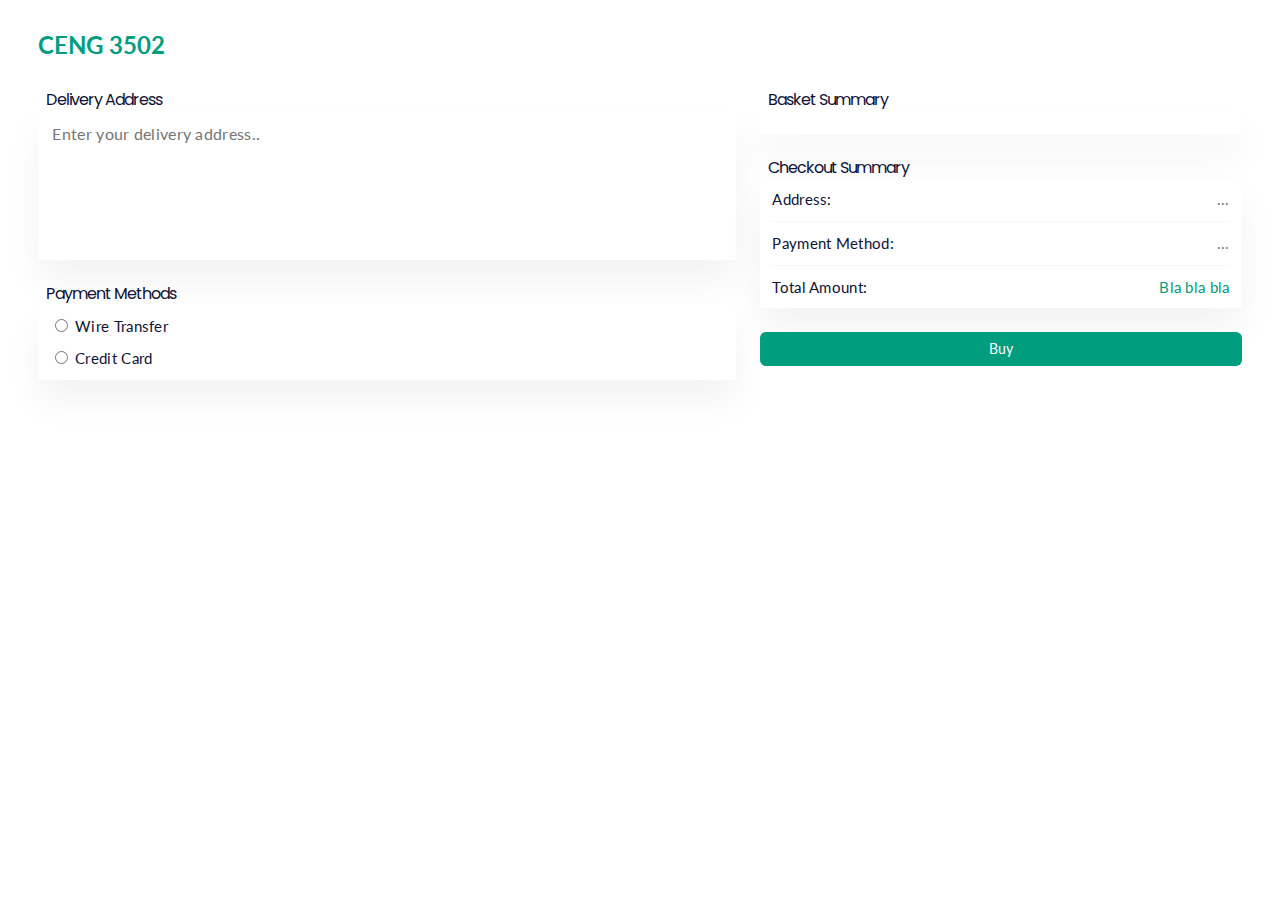
<file: checkout.html>
<!DOCTYPE html>
<html lang="en">
  <head>
    <meta charset="UTF-8" />
    <meta http-equiv="X-UA-Compatible" content="IE=edge" />
    <meta name="viewport" content="width=device-width, initial-scale=1.0" />
    <title>Pure E-commerce</title>

    <!-- Font Awesome -->
    <link
      rel="stylesheet"
      href="https://cdnjs.cloudflare.com/ajax/libs/font-awesome/5.15.3/css/all.min.css"
    />

    <!-- Reset CSS -->
    <link rel="stylesheet" href="./css/reset.css" />
    <!-- Common CSS -->
    <link rel="stylesheet" href="./css/common.css" />
    <!-- Custom CSS -->
    <link rel="stylesheet" href="./css/custom.css" />
    <!-- Checkout CSS -->
    <link rel="stylesheet" href="./css/checkout.css" />
    <!-- Checkout Js -->
    <script src="./js/checkout.js" defer type="module"></script>
  </head>
  <body>
    <header>
      <div class="container d-flex align-center justify-between">
        <div class="logo d-flex align-center">
          <a href="/" class="font-xl font-bold logo">CENG 3502</a>
        </div>
      </div>
    </header>
    <main>
      <div class="container d-flex justify-between">
        <section class="order-summary d-flex f-column">
          <h5 class="section-title">Delivery Address</h5>
          <div class="section address">
            <textarea
              style="height: 100%"
              class="address-input textarea"
              placeholder="Enter your delivery address.."
              data-role="addressInput"
            ></textarea>
          </div>
          <h5 class="section-title">Payment Methods</h5>
          <div class="section payment-methods">
            <div class="radio-buttons">
              <div class="radio-button-item">
                <input
                  type="radio"
                  name="payment-method"
                  value="Wire Transfer"
                  data-role="paymentMethodInput"
                />
                <label for="Wire Transfer">Wire Transfer</label>
              </div>
              <div class="radio-button-item">
                <input
                  type="radio"
                  name="payment-method"
                  value="Credit Card"
                  data-role="paymentMethodInput"
                />
                <label for="Credit Card">Credit Card</label>
              </div>
            </div>
          </div>
        </section>
        <section class="checkout-summary">
          <h5 class="section-title">Basket Summary</h5>
          <div class="section basket-content"></div>
          <h5 class="section-title">Checkout Summary</h5>
          <div class="section checkout-content">
            <div class="section-cell d-flex justify-between">
              <p class="summary-title">Address:</p>
              <p data-role="address" class="summary-content">...</p>
            </div>
            <div class="section-cell d-flex justify-between">
              <p class="summary-title">Payment Method:</p>
              <p class="summary-content" data-role="paymentMethod">...</p>
            </div>
            <div class="section-cell d-flex justify-between">
              <p class="summary-title">Total Amount:</p>
              <p
                data-role="totalAmount"
                class="summary-content"
                style="color: var(--color-primary)"
              >
                Bla bla bla
              </p>
            </div>
          </div>
          <button class="button button-primary" style="width: 100%">Buy</button>
        </section>
      </div>
    </main>
  </body>
</html>
</file>
<file: css/common.css>
@import url("https://fonts.googleapis.com/css2?family=Poppins:wght@400;600;700&display=swap");
@import url("https://fonts.googleapis.com/css2?family=Lato&display=swap");

:root {
  --color-black: rgb(13, 17, 54);
  --color-gray: rgb(119, 121, 140);
  --color-gray-light: rgb(247, 247, 247);
  --color-white: rgba(255, 255, 255);
  --color-primary: rgb(0, 158, 127);
  --color-secondary: rgb(0, 102, 82);

  --font-size-s: 12px;
  --font-size-m: 14px;
  --font-size-l: 18px;
  --font-size-xl: 24px;

  --font-weight-normal: 400;
  --font-weight-semi: 500;
  --font-weight-bold: 700;

  --border-radius: 6px;

  --box-shadow: 0px 21px 36px rgb(0 0 0 / 5%);
}

* {
  box-sizing: border-box;
}

html {
  scroll-behavior: smooth;
}

body {
  font-size: 15px;
  background-color: var(--color-white);
}

h1,
h2,
h3,
h4,
h5,
h6 {
  font-family: "Poppins", -apple-system, BlinkMacSystemFont, "Segoe UI", Roboto,
    Oxygen, Ubuntu, Cantarell, "Open Sans", "Helvetica Neue", sans-serif;
}

p,
a,
button,
input,
textarea,
label {
  font-family: "Lato", -apple-system, BlinkMacSystemFont, "Segoe UI", Roboto,
    Oxygen, Ubuntu, Cantarell, "Open Sans", "Helvetica Neue", sans-serif;
}

button,
input,
p,
button,
input,
form,
textarea,
label {
  line-height: 1.25em;
  color: var(--color-black);
  letter-spacing: 0.3px;
}

h1,
h2,
h3,
h4,
h5,
h6 {
  line-height: 1.25em;
  color: var(--color-black);
  letter-spacing: -1px;
}

img {
  display: block;
}

a {
  text-decoration: none;
}

.container {
  margin: 0 auto;
  max-width: 94%;
}

/** Pre ready classes */

.font-s {
  font-size: var(--font-size-s);
}

.font-m {
  font-size: var(--font-size-m);
}

.font-l {
  font-size: var(--font-size-l);
}

.font-xl {
  font-size: var(--font-size-xl);
}

.font-bold {
  font-weight: 700;
}

.font-normal {
  font-weight: 400;
}

.d-flex {
  display: flex;
}

.f-column {
  flex-direction: column;
}

.f-row {
  flex-direction: row;
}

.justify-center {
  justify-content: center;
}

.justify-between {
  justify-content: space-between;
}

.justify-start {
  justify-content: flex-start;
}

.justify-end {
  justify-content: flex-end;
}

.align-center {
  align-items: center;
}

.align-between {
  align-items: space-between;
}

.align-start {
  align-items: flex-start;
}

.align-end {
  align-items: flex-end;
}

.align-stretch {
  align-items: stretch;
}

.mr-1 {
  margin-right: 4px;
}

.mr-2 {
  margin-right: 6px;
}

.mr-3 {
  margin-right: 8px;
}

.ml-1 {
  margin-left: 4px;
}

.mt-1 {
  margin-top: 4px;
}

.mt-3 {
  margin-top: 8px;
}

.mb-1 {
  margin-bottom: 4px;
}

.mb-2 {
  margin-bottom: 6px;
}

.mb-3 {
  margin-bottom: 8px;
}

.mx-1 {
  margin-left: 4px;
  margin-right: 4px;
}

.mx-2 {
  margin-left: 8px;
  margin-right: 8px;
}

.my-1 {
  margin-top: 4px;
  margin-bottom: 4px;
}

.my-2 {
  margin-top: 8px;
  margin-bottom: 8px;
}

.px-1 {
  padding-left: 4px;
  padding-right: 4px;
}

.px-2 {
  padding-left: 8px;
  padding-right: 8px;
}

.py-1 {
  margin-left: 4px;
  margin-right: 4px;
}

.py-2 {
  padding-top: 8px;
  padding-bottom: 8px;
}

.opacity-8 {
  opacity: 0.8;
}

h1 {
  font-size: 48px;
  font-weight: var(--font-weight-bold);
}

h2 {
  font-size: 24px;
  font-weight: var(--font-weight-bold);
}

h3 {
  font-size: 20px;
  font-weight: var(--font-weight-semi);
}

h4 {
  font-size: 18px;
}

h5 {
  font-size: 16px;
}

.input,
.textarea {
  resize: none;
  width: 100%;
  font-size: 1rem;
  border: 0;
  outline: none;
  border-radius: var(--border-radius);
  color: var(--color-black);
}

.input::placeholder {
  color: var(--color-gray);
  opacity: 0.8;
}

.button {
  cursor: pointer;
  font-size: 0.9rem;
  outline: none;
  appearance: none;
  border: 0;
  border-radius: var(--border-radius);
  padding: 0.5rem 0.8rem;
  background-color: var(--color-gray-light);
}

.button i {
  margin-right: 0.3rem;
}

.button-primary {
  color: var(--color-white);
  background-color: var(--color-primary);
}

.button-secondary {
  background-color: transparent;
  color: var(--color-primary);
  border: 1px solid var(--color-primary);
  border-radius: var(--border-radius);
}

.button-transparent {
  padding: 0;
  background-color: transparent;
}

.button:hover {
  filter: brightness(1.1);
}

.logo {
  color: var(--color-primary);
}
</file>
<file: css/custom.css>
header {
  position: sticky;
  top: 0;
  height: 90px;
  width: 100%;
  z-index: 5;
  background-color: var(--color-white);
}

.container {
  height: 100%;
  width: 100%;
}

/*
 * Header Section
 **/
.menu-item:not(:last-child) {
  margin-right: 2rem;
}

/*
 * Hero Section
 **/
.hero-wrapper {
  height: 470px;
  text-align: center;
  position: relative;
  z-index: 4;
}

.hero-relative {
  width: 100%;
  position: absolute;
  top: calc(50% - 45px);
  left: 50%;
  transform: translate(-50%, -50%);
}

.slogan-title {
  color: var(--color-black);
  margin-bottom: 1rem;
}

.slogan-description {
  color: var(--color-gray);
  margin-bottom: 3.5rem;
}

.hero-search {
  position: relative;
  height: 48px;
  width: 40rem;
  background-color: var(--color-white);
  box-shadow: var(--box-shadow);
}

.search-button {
  z-index: 4;
  border-top-left-radius: 0;
  border-bottom-left-radius: 0;
  padding-left: 2rem;
  padding-right: 2rem;
}

.search-input {
  z-index: 4;
  border-top-right-radius: 0;
  border-bottom-right-radius: 0;
  flex: 1;
  text-indent: 1.5rem;
}

/** Search Results */
.search-results {
  position: absolute;
  width: 40rem;
  top: 43px;
  left: 50%;
  transform: translateX(-50%);
  background: var(--color-white);
  box-shadow: var(--box-shadow);
  border-bottom-left-radius: var(--border-radius);
  border-bottom-right-radius: var(--border-radius);
  max-height: 300px;
  overflow-y: scroll;
}

.search-result-item .button {
  height: 100%;
  width: 100%;
}

.search-result-item {
  padding: 12px;
}

.search-result-item:not(:last-child) {
  border-bottom: 1px solid var(--color-gray-light);
}

.result-info {
  flex: 1;
  text-align: start;
  margin-left: 12px;
}

/** Main */

main {
}

/*
 * Categories Wrapper
 */

main {
  position: relative;
}

nav {
  padding-left: 3%;
  flex-basis: 280px;
  flex-shrink: 0;
  background-color: var(--color-white);
  border-right: 1px solid var(--color-gray-light);
}

.categories-wrapper {
  position: sticky;
  top: 100px;
}

.category-link-inner {
}

.category-link {
  height: 44px;
  display: block;
  padding-top: 24px;
  padding-bottom: 24px;
  text-decoration: none;
  color: var(--color-black);
  transition: color 300ms ease;
}

.category-link:hover {
  color: var(--color-primary);
  transition: color 300ms ease;
}

/*
 * Products Wrapper
 */
.products-section {
  display: flex;
  flex-wrap: wrap;
  padding-right: 3%;
  background-color: var(--color-gray-light);
  flex: 3;
  padding-bottom: 64px;
}

.product-card {
  cursor: pointer;
  position: relative;
  margin-left: 24px;
  margin-top: 24px;
  flex: 0 0 calc(25% - 24px);
  max-width: calc(25% - 24px);
  padding: 24px;
  background-color: var(--color-white);
  box-shadow: var(--box-shadow);
}

.product-card-image {
  align-self: center;
  padding-bottom: 24px;
  max-width: 240px;
  min-height: 240px;
}

.product-card-image img {
  object-fit: contain;
}

.product-name {
  font-weight: var(--font-weight-semi);
  color: var(--color-black);
}

.product-info {
  margin-top: 0.5rem;
  color: var(--color-gray);
  margin-bottom: 5rem;
}

.product-card-footer {
  position: absolute;
  bottom: 0;
  left: 0;
  right: 0;
  width: 100%;
  padding: 24px;
}

button[data-role="add-button"] {
  flex-shrink: 0;
}

#basket-open-button.glowing {
  animation: glowing 300ms infinite;
}

@keyframes glowing {
  0% {
    color: white;
    background-color: var(--color-primary);
    box-shadow: 0 0 3px var(--color-primary);
  }
  100% {
    color: white;
    background-color: var(--color-primary);
    box-shadow: 0 0 20px var(--color-primary);
  }
}

.price-currency {
  font-size: var(--font-size-s);
}

/*
 * Product Modal
 */
.modal {
  position: fixed;
  top: 0;
  left: 0;
  width: 100vw;
  height: 100vh;
  z-index: 5;

  opacity: 0;
  transition: opacity 200ms ease;
}

.open {
  opacity: 1;
  transition: opacity 200ms ease;
}

.modal-backdrop {
  width: 100%;
  height: 100%;
  background-color: var(--color-black);
  opacity: 0.8;
}

.modal-wrapper {
  position: absolute;
  top: 50%;
  left: 50%;
  transform: translate(-50%, -50%);
  background-color: var(--color-white);
  width: 60%;
  height: auto;
  z-index: 9;
  padding: 16px;
}

.modal-product-image {
  padding-right: 24px;
  border-right: 1px solid var(--color-gray-light);
}

.modal-product-info {
  width: 100%;
  padding: 24px;
  position: relative;
}

.product-name {
  margin-bottom: 8px;
}

.product-author {
  color: var(--color-black);
  opacity: 0.7;
  margin-bottom: 16px;
}

.product-author i {
  margin-right: 6px;
}

.product-description {
  line-height: 24px;
  margin-bottom: calc(24px + 70px);
  color: var(--color-black);
  opacity: 0.4;
}

.modal-product-info .add-to-cart {
  position: absolute;
  bottom: 0;
  left: 24px;
}

.modal-product-info .add-to-cart .price {
  color: var(--color-primary);
}

.button.close {
  z-index: 6;
  position: absolute;
  top: 24px;
  right: 24px;
}

.button.close i {
  margin-right: 0;
}

/** Basket */

.basket {
  height: 100vh;
  width: 0;
  position: fixed;
  z-index: 9;
  top: 0;
  right: 0;
  background-color: var(--color-white);
  overflow-x: hidden;
  overflow-y: auto;
  transition: 0.5s;
  padding-top: 60px;
  box-shadow: -5px 0 20px 5px rgba(0, 0, 0, 0.125);
}

.basket-items {
  width: 100%;
  height: calc(100vh - 143px);
  overflow-y: scroll;
}

.basket-items::before {
  content: "";
  position: absolute;
  bottom: 0;
  left: 0;
  right: 0;
  height: 200px;
  background: linear-gradient(
    360deg,
    rgba(255, 255, 255, 1),
    rgba(255, 255, 255, 0.3)
  );
}

.basket-item {
  width: 100%;
  padding: 24px;
}

.basket-item:not(:last-child) {
  border-bottom: 1px solid var(--color-gray-light);
}

.basket-item-image {
  margin-right: 12px;
}

.basket-item-detail {
  flex: 1;
  height: 100%;
}

.basket-item-info {
  flex: 0 0 75%;
}

.basket-item-name {
  word-wrap: break-word;
}

.basket-item-price {
  flex: 0 0 20%;
}

.basket-item-amount {
  margin-top: 12px;
}

.basket-item-count .button {
  border-radius: 0;
  width: 22px;
  height: 22px;
}

.basket-item-count .button i {
  margin-right: 0;
  font-size: var(--font-size-s);
}

.basket-item-count .count-number {
  height: 22px;
  background-color: var(--color-gray-light);
}

.basket-item-author {
  word-wrap: break-word;
  opacity: 0.5;
  font-size: 12px;
}

.basket-footer {
  position: absolute;
  bottom: 0;
  left: 0;
  right: 0;
  padding: 24px;
  border-top: 1px solid var(--color-gray-light);
}

.basket-footer .total span {
  color: var(--color-primary);
}

.basket-empty {
  height: 100%;
}

.empty-icon {
  font-size: 32px;
  margin-bottom: 12px;
}

/** New Product Modal */
.new-product,
.new-product .d-flex {
  width: 100%;
}

.new-product input,
.new-product textarea {
  margin-top: 12px;
  margin-bottom: 12px;
  border: 1px solid var(--color-gray-light);
  padding: 6px;
  width: 100%;
}

.new-product-image {
  width: 200px;
}

.new-product-image img {
  max-width: 100%;
  height: auto;
}

.new-product .button {
  width: 100%;
}

@media (min-width: 992px) and (max-width: 1200px) {
  .product-card {
    flex: 0 0 calc(33% - 24px);
    max-width: calc(33% - 24px);
  }
}

@media (min-width: 768px) and (max-width: 992px) {
  .product-card {
    flex: 0 0 calc(50% - 24px);
    max-width: calc(50% - 24px);
  }
}

@media (max-width: 768px) {
  main {
    flex-direction: column;
  }

  .product-card {
    flex: 0 0 100%;
    max-width: 100%;
  }
}
</file>
<file: css/checkout.css>
main {
}

.checkout-summary {
  flex: 0 0 40%;
}

.order-summary {
  flex: 0 0 58%;
  margin-right: 2%;
}

.section {
  padding: 12px;
  background-color: var(--color-white);
  box-shadow: var(--box-shadow);
}

.section {
  margin-bottom: 24px;
}

.section-title {
  margin-left: 8px;
}

.basket-item {
  padding: 0;
}

.basket-item:not(:last-child) {
  padding-bottom: 12px;
  margin-bottom: 12px;
}

.basket-item:last-child {
  padding-bottom: 0;
}

.basket-item-image img {
  width: 50px;
}

.checkout-content .section-cell:not(:last-child) {
  padding-bottom: 12px;
  margin-bottom: 12px;
  border-bottom: 1px solid var(--color-gray-light);
}

.checkout-content .section-cell .summary-title {
  margin-right: 8px;
}

.checkout-content .section-cell .summary-content {
  color: var(--color-gray);
  word-wrap: break-word;
}

.address {
  height: 150px;
}

.radio-button-item:not(:last-child) {
  margin-bottom: 12px;
}
</file>
